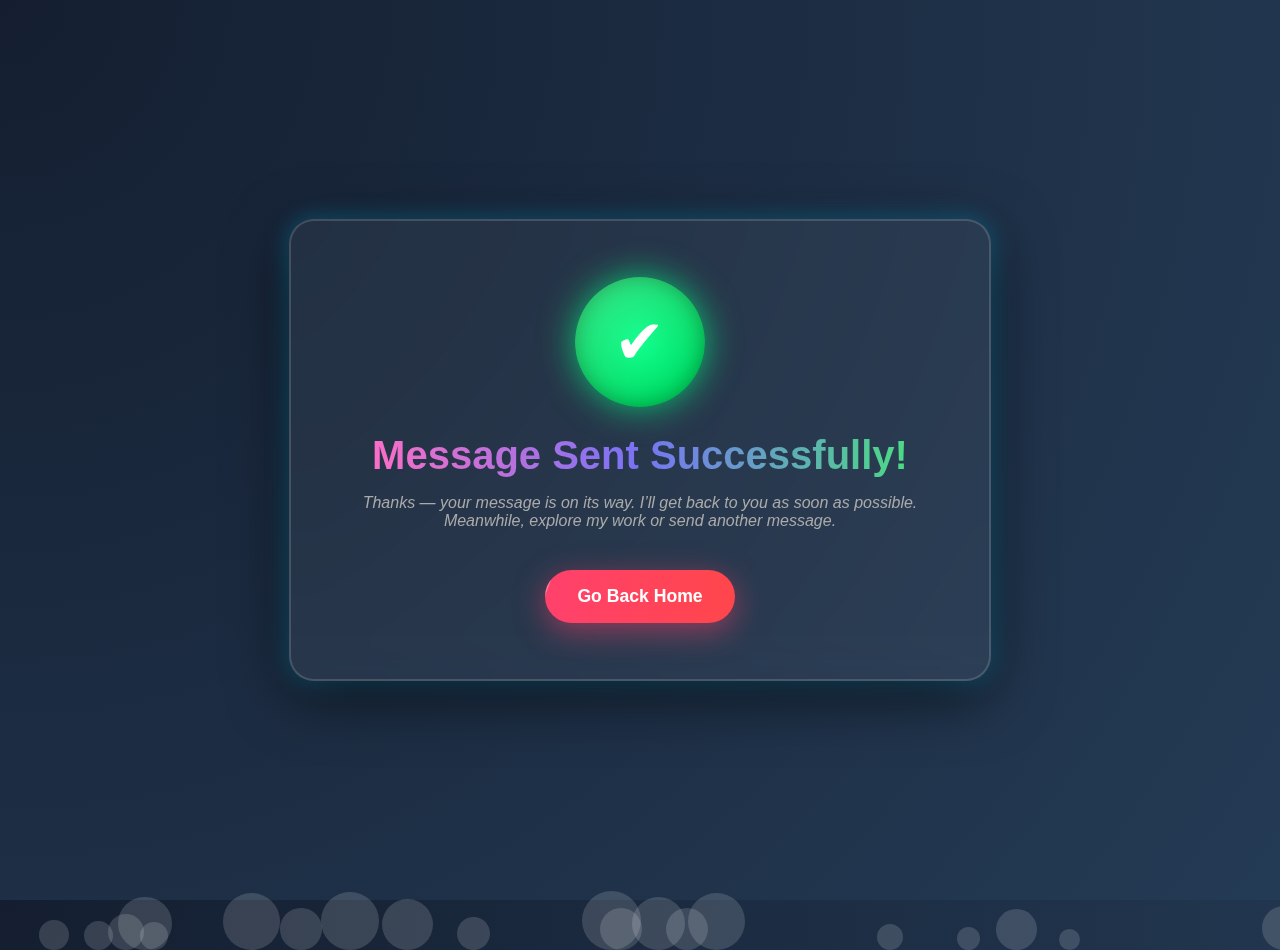
<file: Form.html>
<!DOCTYPE html>
<html lang="en">

<head>
    <meta charset="UTF-8">
    <meta name="viewport" content="width=device-width, initial-scale=1.0">
    <title>Success</title>
    <link rel="stylesheet" href="Form.css">
</head>

<body>
    <script>
        for (let i = 0; i < 80; i++) {
            let confetti = document.createElement("div");
            confetti.className = "confetti";
            confetti.style.left = Math.random() * 100 + "vw";
            confetti.style.background = `hsl(${Math.random() * 360}, 100%, 50%)`;
            confetti.style.animationDuration = (Math.random() * 3 + 2) + "s";
            confetti.style.opacity = Math.random();
            document.body.appendChild(confetti);
        }

        // Bubbles
        for (let i = 0; i < 20; i++) {
            let bubble = document.createElement("div");
            bubble.className = "bubble";
            let size = Math.random() * 40 + 20;
            bubble.style.width = size + "px";
            bubble.style.height = size + "px";
            bubble.style.left = Math.random() * 100 + "vw";
            bubble.style.animationDuration = (Math.random() * 10 + 5) + "s";
            document.body.appendChild(bubble);
        }
    </script>

    <div class="container">
        <div class="icon">✔</div>
        <h1 class="success">Message Sent Successfully!</h1>
        <!-- <p class="subtitle">Your message has been delivered 🎉<br> We’ll reach out to you shortly.</p> -->
        <p class="thanks">Thanks — your message is on its way. I’ll get back to you as soon as possible.<br>
            Meanwhile, explore my work or send another message.</p>

        <div class="btn-container">
            <a href="index.html" class="btn">Go Back Home</a>
            <!-- <a href="Contact.html" class="btn">Send Another Message</a> -->
        </div>
    </div>
</body>

</html>
</file>
<file: Form.css>
body {
            margin: 0;
            height: 100vh;
            display: flex;
            justify-content: center;
            align-items: center;
            background: radial-gradient(circle at top left, #141E30, #243B55);
            font-family: 'Poppins', sans-serif;
            overflow: hidden;
            position: relative;
        }

        .container {
            backdrop-filter: blur(20px);
            background: rgba(255, 255, 255, 0.05);
            border: 2px solid rgba(255, 255, 255, 0.15);
            border-radius: 25px;
            padding: 3.5rem 4.5rem;
            text-align: center;
            color: #fff;
            box-shadow: 0 15px 60px rgba(0, 0, 0, 0.6),
                0 0 25px rgba(0, 200, 255, 0.4);
            animation: fadeInUp 1s ease;
            position: relative;
            z-index: 1;
        }

        .icon {
            width: 130px;
            height: 130px;
            border-radius: 50%;
            background: radial-gradient(circle, #00ff85, #00c853);
            display: flex;
            justify-content: center;
            align-items: center;
            font-size: 3.8rem;
            color: white;
            margin: 0 auto 1.5rem;
            box-shadow: 0 0 35px rgba(0, 255, 133, 0.7), inset 0 0 20px rgba(0, 0, 0, 0.3);
            animation: pulse 1.8s infinite;
            position: relative;
            overflow: hidden;
        }

        .icon::after {
            content: "";
            position: absolute;
            top: -40%;
            left: -40%;
            width: 200%;
            height: 200%;
            background: linear-gradient(120deg, rgba(255, 255, 255, 0.3) 0%, transparent 60%);
            transform: rotate(25deg);
            animation: shine 3s infinite;
        }

        .success {
            font-size: 2.5rem;
            font-weight: bold;
            margin-bottom: 1rem;
            background: linear-gradient(90deg, #ff6ec4, #7873f5, #4ade80);
            -webkit-background-clip: text;
            -webkit-text-fill-color: transparent;
        }

        .subtitle {
            font-size: 1.1rem;
            color: #ddd;
            margin-bottom: 1.5rem;
            line-height: 1.6;
        }

        .thanks {
            font-size: 1rem;
            color: #aaa;
            margin-bottom: 2.5rem;
            font-style: italic;
        }

        .btn-container {
            display: flex;
            gap: 1rem;
            justify-content: center;
            flex-wrap: wrap;
        }

        .btn {
            display: inline-block;
            padding: 1rem 2rem;
            border-radius: 50px;
            background: linear-gradient(270deg, #ff416c, #ff4b2b, #ff416c);
            background-size: 400% 400%;
            color: #fff;
            text-decoration: none;
            font-weight: 600;
            font-size: 1.1rem;
            transition: all 0.3s ease;
            animation: gradientMove 6s ease infinite;
            box-shadow: 0 8px 30px rgba(255, 65, 108, 0.5);
            position: relative;
            overflow: hidden;
        }

        .btn::before {
            content: "";
            position: absolute;
            top: 0;
            left: -100%;
            width: 100%;
            height: 100%;
            background: rgba(255, 255, 255, 0.3);
            transform: skewX(-20deg);
            animation: btnShine 3s infinite;
        }

        .btn:hover {
            transform: scale(1.1);
            box-shadow: 0 12px 40px rgba(255, 65, 108, 0.7);
        }

        /* Floating bubbles */
        .bubble {
            position: absolute;
            border-radius: 50%;
            background: rgba(255, 255, 255, 0.15);
            bottom: -50px;
            animation: floatUp 10s linear infinite;
            z-index: 5;
        }

        /* Confetti */
        .confetti {
            position: absolute;
            width: 10px;
            height: 10px;
            top: -10px;
            opacity: 0.9;
            animation: fall 3s linear infinite;
            z-index: 5;
        }

        @keyframes fadeInUp {
            from {
                opacity: 0;
                transform: translateY(40px);
            }

            to {
                opacity: 1;
                transform: translateY(0);
            }
        }

        @keyframes pulse {
            0%,100% { transform: scale(1); }
            50% { transform: scale(1.1); }
        }

        @keyframes shine {
            from { transform: translateX(-100%) rotate(25deg); }
            to { transform: translateX(100%) rotate(25deg); }
        }

        @keyframes gradientMove {
            0% { background-position: 0% 50%; }
            50% { background-position: 100% 50%; }
            100% { background-position: 0% 50%; }
        }

        @keyframes btnShine {
            0% { left: -100%; }
            50%,100% { left: 100%; }
        }

        @keyframes floatUp {
            from { transform: translateY(0) scale(1); opacity: 0.4; }
            to { transform: translateY(-120vh) scale(1.5); opacity: 0; }
        }

        @keyframes fall {
            to { transform: translateY(110vh) rotate(720deg); }
        }
</file>
